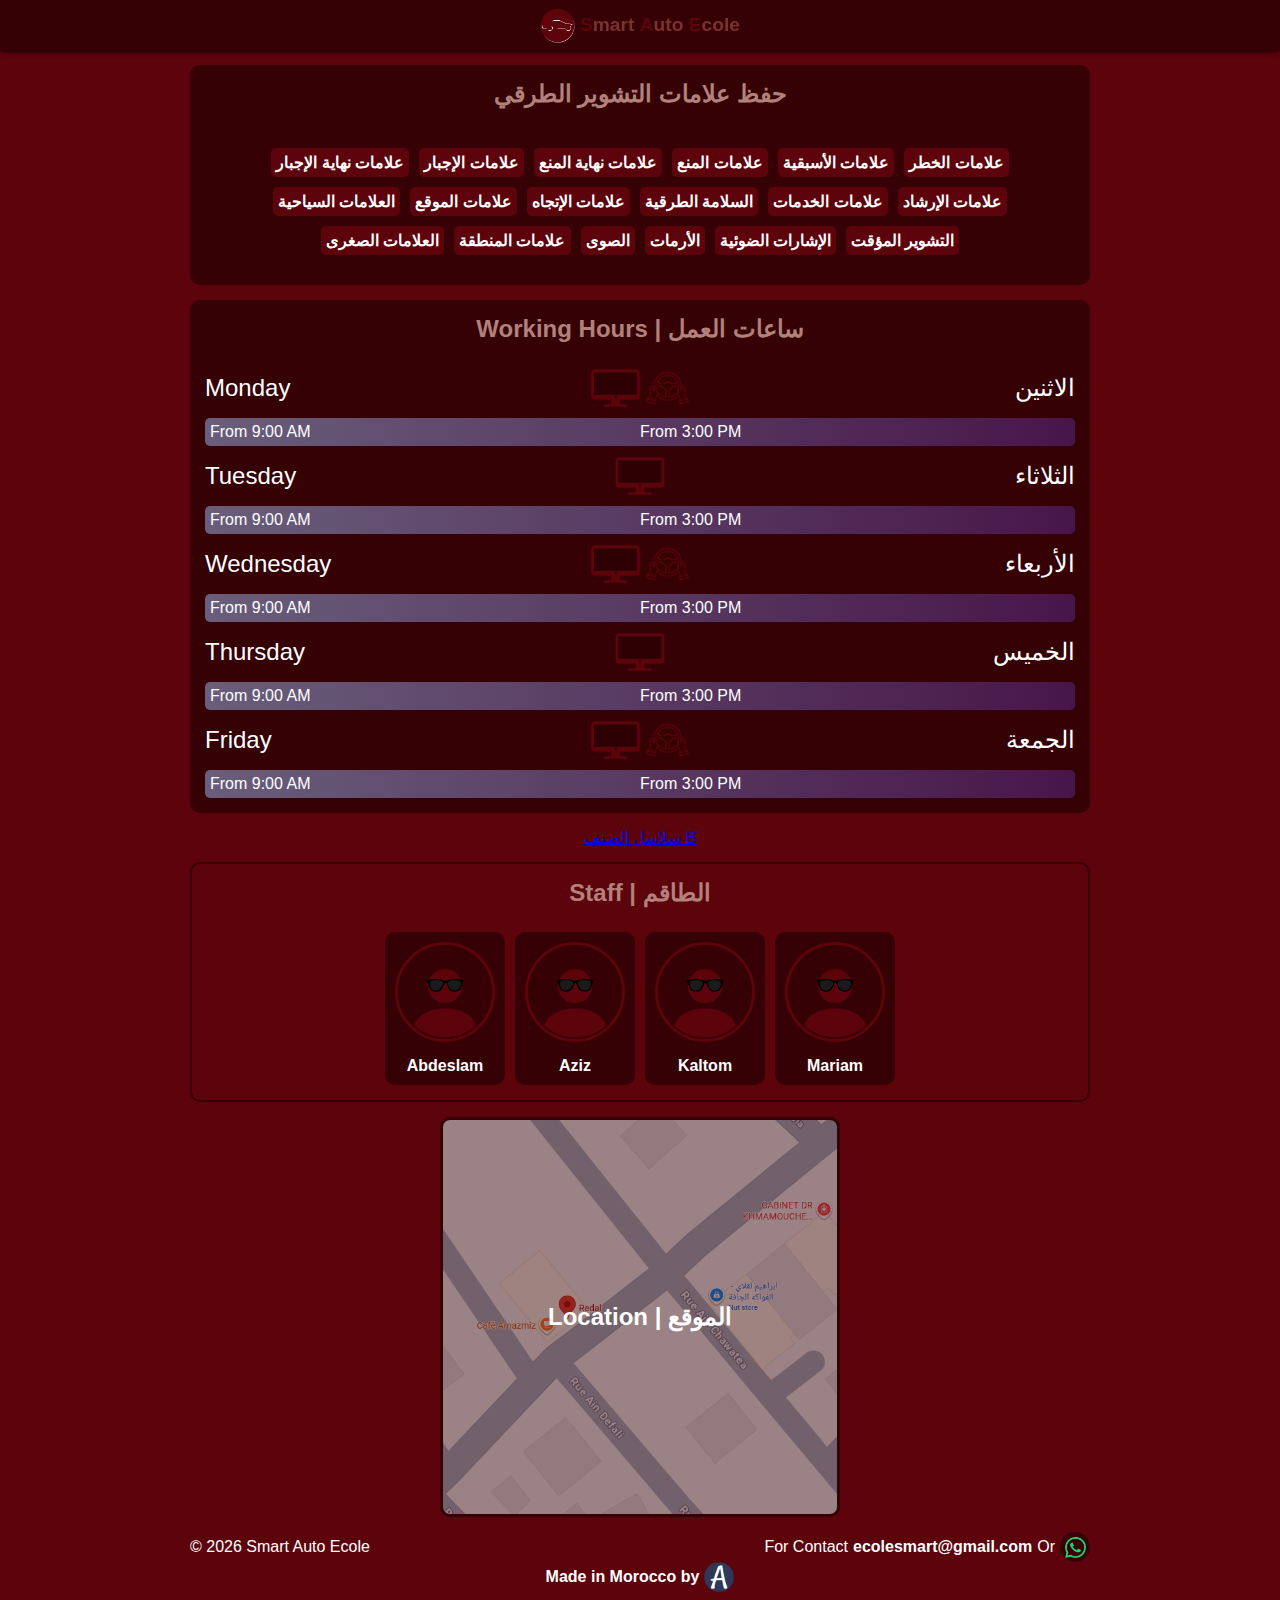
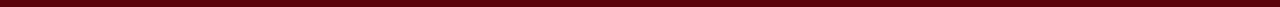
<file: index.html>
<!DOCTYPE html>
<html lang="en">
<head>
    <meta charset="UTF-8">
    <meta name="viewport" content="width=device-width, initial-scale=1.0">
    <link rel="icon" type="image/x-icon" href="/favicon.ico">
    <link rel="icon" type="image/png" sizes="32x32" href="/Assets/Icons/icon32.png">
    <link rel="icon" type="image/png" sizes="192x192" href="/Assets/Icons/icon192.png">
    <link rel="icon" type="image/png" sizes="1000x1000" href="/Assets/Icons/sae3.png">
    <link rel="apple-touch-icon" href="/Assets/Icons/icon192.png">
    <meta name="description" content="Smart Auto Ecole" />
    <meta property="og:site_name" content="Smart Auto Ecole" />
    <meta property="og:title" content="Smart Auto Ecole" />
    <meta property="og:description" content="كل ما يخص تعلم السياقة" />
    <meta property="og:image" content="/Assets/Icons/icon1000.png" />
    <meta property="og:image:type" content="image/png"/>
    <meta property="og:image:width" content="1000"/>
    <meta property="og:image:height" content="1000"/>
    <meta property="og:url" content="https://smartae.github.io" />
    <meta property="og:type" content="website" />
    <link rel="stylesheet" href="CSS/style.css">
    <title>Smart Auto Ecole</title>
</head>
<body>
    <div class="container">
        <nav>
            <a class="logo" href="/">
                <div class="img"></div>
                <div><span>Smart</span> <span>Auto</span> <span>Ecole</span></div>
            </a>
        </nav>
        <main>
            <div>
                <h2>حفظ علامات التشوير الطرقي</h2>
                <div id="aat"></div>
            </div>
        </main>
        <div class="wh">
            <h2>Working Hours | ساعات العمل</h2>
            <div class="d dr"><div>Monday</div><div class="dd" d="a">الاثنين</div></div>
            <div>
                <div>From 9:00 AM</div>
                <div>From 3:00 PM</div>
            </div>
            <div class="d"><div>Tuesday</div><div>الثلاثاء</div></div>
            <div>
                <div>From 9:00 AM</div>
                <div>From 3:00 PM</div>
            </div>
            <div class="d dr"><div>Wednesday</div><div class="dd" d="b">الأربعاء</div></div>
            <div>
                <div>From 9:00 AM</div>
                <div>From 3:00 PM</div>
            </div>
            <div class="d"><div>Thursday</div><div>الخميس</div></div>
            <div>
                <div>From 9:00 AM</div>
                <div>From 3:00 PM</div>
            </div>
            <div class="d dr"><div>Friday</div><div class="dd" d="c">الجمعة</div></div>
            <div>
                <div>From 9:00 AM</div>
                <div>From 3:00 PM</div>
            </div>
        </div>
        <a href="https://smartae.github.io/6589/" id="open">سلاسل الصنف B</a>
        <div class="staff">
            <h2>Staff | الطاقم</h2>
            <div>
                <div></div>
                <span>Abdeslam</span>
            </div>
            <div>
                <div></div>
                <span>Aziz</span>
            </div>
            <div>
                <div></div>
                <span>Kaltom</span>
            </div>
            <div>
                <div></div>
                <span>Mariam</span>
            </div>
        </div>
        <div class="map">
            <div ></div>
            <a href="https://maps.app.goo.gl/RrnmF3V3VDpKZ15t6">Location | الموقع</a>
        </div>
        <footer>
            <div>&#169; 2026 Smart Auto Ecole</div>
            <div>For Contact <a href="mailto:ecolesmart@gmail.com">ecolesmart@gmail.com</a> Or <a class="wa" href="https://wa.me/212679368712" title="WhatsApp"></a></div>
            <div class="A">Made in Morocco by <a href="https://oufaddoul.com/" title="Ayoub Oufaddoul"></a></div>
        </footer>
    </div>
    <script src="JS/a.js"></script>
</body>

</html>
</file>
<file: CSS/style.css>
*{
    margin:0;
    padding:0;
    box-sizing: border-box;
}
body{
    background-color: #5c030b;
    color:white;
    display: flex;
    justify-content: center;
}
body nav{
    z-index: 65;
    position: fixed;
    top:0;
    left:0;
    width:100%;
    height: 50px;
    background-color: #350105;
    display: flex;
    justify-content: center;
    align-items: center;
    box-shadow: 0px 1px 5px black;
}
body .container{
    width:900px;
    display: flex;
    flex-direction: column;
    align-items: center;
    gap: 15px;
    padding-top: 65px;
    font-family: Arial, Helvetica, sans-serif;
}
body nav .logo{
    font-size: 1.2em;
    font-family: Arial, Helvetica, sans-serif;
    font-weight: 600;
    display: flex;
    justify-content: center;
    align-items: center;
    width:fit-content;
    gap:5px;
}
body a.logo{
    text-decoration: none;
}
body nav .logo .img{
    background-image: url('../Assets/Icons/sae3.png');
    width:35px;
    height:35px;
    background-size: cover;
}

body nav .logo div:last-child>span{
    color:#7b322e;
    display:inline-block
}
body nav .logo div:last-child>span::first-letter{
    color:#5c030b;
}
body main{
    width:100%;
}
body main div {
    direction: rtl;
    background-color: #350105;
    border-radius: 10px;
    padding:15px;
    display: flex;
    justify-content: center;
    gap:10px;
    width:100%;
    flex-wrap: wrap;
}
body main div h2{
    width:100%;
    display: flex;
    justify-content: center;
    color:#b3817b;
}
body main div a{
    text-decoration: none;
    color:white;
    font-weight: 600;
    width:fit-content;
    background-color: #5c030b;
    padding:5px;
    border-radius: 5px;
}
body div.map{
    width:100%;
    display: flex;
    justify-content: center;
    position: relative;
}
body div.map>a{
    position: absolute;
    width:400px;
    aspect-ratio: 1/1;
    left: 50%;
    transform: translateX(-50%);
    top:0;
    background-color: #35010579;
    border-radius: 10px;
    display: flex;
    justify-content: center;
    align-items: center;
    font-size: 1.5em;
    font-weight: bold;
    color:white;
    text-decoration: none;
}
body div.map>div{
    width:400px;
    aspect-ratio: 1/1;
    background-image: url('/Assets/map.png');
    background-size: 100%;
    background-repeat: no-repeat;
    background-position: center;
    border-radius: 10px;
    border:3px solid #350105;
}
body div.staff{
    width:100%;
    height: fit-content;
    display: flex;
    justify-content: center;
    gap: 10px;
    border: 2px solid #350105;
    padding:15px;
    border-radius: 10px;
    flex-wrap: wrap;
}
body div>h2{
    width:100%;
    display: flex;
    justify-content: center;
    padding-bottom: 15px;
    color:#b3817b;
}
body div.staff>div{
    padding:10px;
    background-color: #350105;
    display: flex;  
    flex-direction: column;
    align-items: center;
    width: fit-content;
    gap: 15px;
    border-radius: 10px;
}
body div.staff>div>div{
    width:100px;
    aspect-ratio: 1/1;
    background-image: url('/Assets/gm.png');
    background-size: 100%;
    border-radius: 50%;
    border: 3px solid #5c030b;
}
body div.staff>div>span{
    font-weight: 600;
}
body div.wh{
    width:100%;
    display: flex;  
    flex-direction: column;
    background-color: #350105;
    padding:15px;
    border-radius: 10px;
    gap:5px;
}
body div.wh>div.dr{
    background-image: url('/Assets/drl.png');
    background-size: 100px;
    background-position: center;
    background-repeat: no-repeat;
}
body div.wh>div.d:not(.dr){
    background-image: url('/Assets/l.png');
    background-size: 50px;
    background-position: center;
    background-repeat: no-repeat;
}
body div.wh>div.d{
    width:100%;
    height: 50px;
    font-size: 1.5em;
    color:white;
    display: flex;
    justify-content: space-between;
    align-items: center;
}
body div.wh>div:not(.d){
    padding:5px;
    display: flex;
    background-color: #5c030b;
    border-radius: 5px;
    background-image: linear-gradient(to right,rgba(118, 184, 235,.5),rgb(52, 41, 133,.5));
}
body div.wh>div:not(.d)>div{
    width:50%;
}
body footer{
    width: 100%;
    display: flex;
    justify-content: space-between;
    flex-wrap: wrap;
    align-items: center;
    padding-bottom: 15px;
}
body footer>div{
    display: flex;
    align-items: center;
    gap:5px;
}
body footer a{
    color:white;
    text-decoration: none;
    font-weight: 700;
}
body footer a.wa{
    display: inline-block;
    width: 30px;
    aspect-ratio: 1/1;
    background-image: url('/Assets/wa.png');
    background-size: 70%;
    background-repeat: no-repeat;
    background-position: center;
    border-radius: 50%;
    background-color: #350105;
}
body footer div.A{
    width:100%;
    justify-content: center;
    align-items: center;
    font-size: 1.3;
    font-weight: 600;
}
body footer div.A>a{
    width:30px;
    aspect-ratio: 1/1;
    background-image: url('/Assets/logo.png');
    background-size: 100%;
    background-repeat: no-repeat;
    background-position: center;
}
@media (max-width:900px) {
    body .container{
        width:98%;
    }
}
@media (max-width:600px) {
    body div.map>a,body div.map>div{
        width:90%;
    }
    body footer{
        flex-direction: column;
    }

}
</file>
